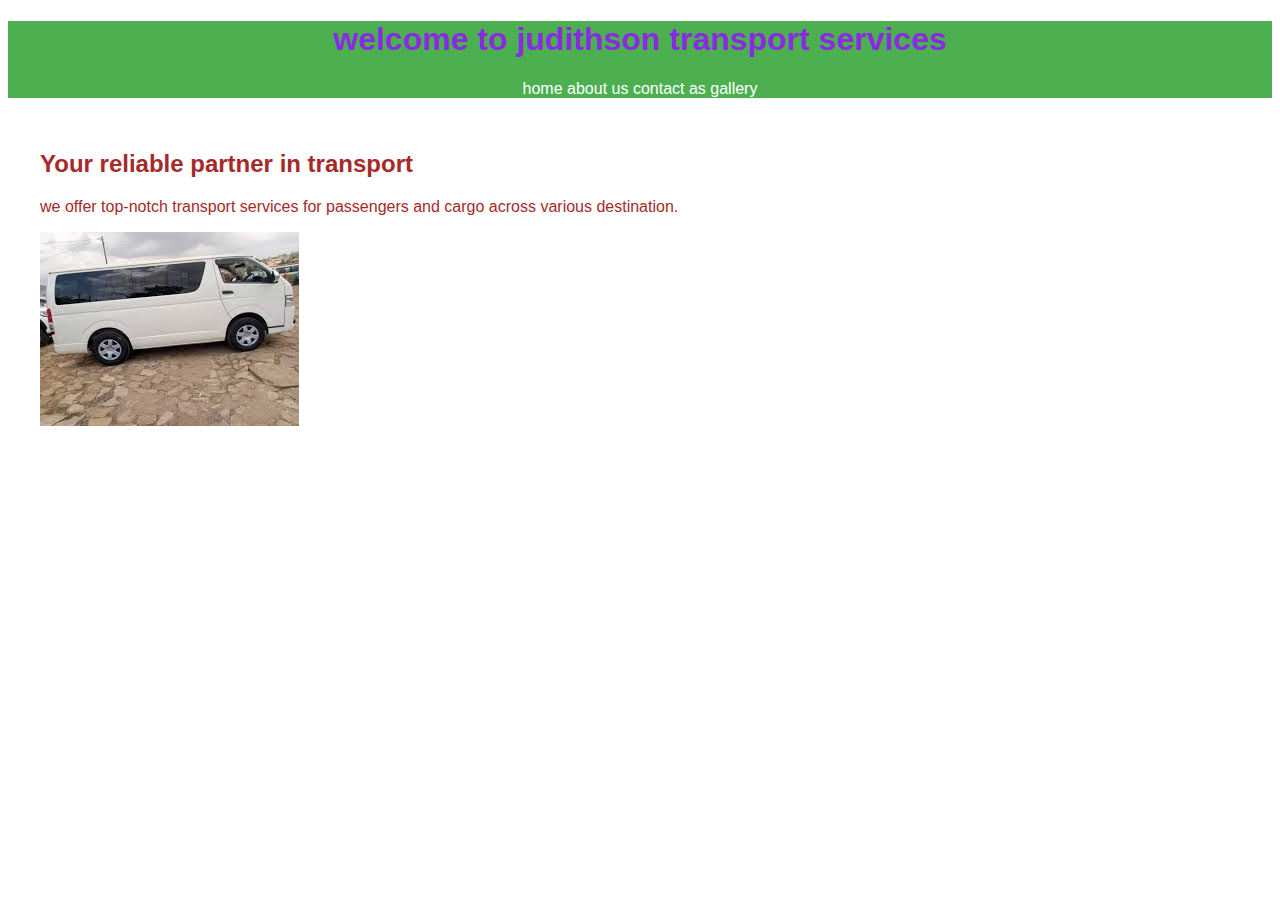
<file: index.html>
<!DOCTYPE html>
<html lang="en">
    <head>

        <meta charset="UTF-8">
        <meta name="viewport"content="width=device-width,initial=1.0">
        <title>JUDITHSON TRANSPORT SERVICES</title>
        <link rel="stylesheet" href="table.css">
    </head>
    <body> 
    <header>
        <h1>welcome to judithson transport services</h1>
        <nav>
            <a href="index.html">home</a>
            <a href="aboutus.html">about us</a>
            <a href="contactus.html">contact as</a>
            <a href="gallery.html">gallery</a>
        </nav>

    </header>
    <section>
        <h2>Your reliable partner in transport</h2>
        <p>we offer top-notch transport services for passengers and cargo across various destination.</p>
        <img src="drone.jpg" alt="judith transport services">
    </section>
</body>
</html>
</file>
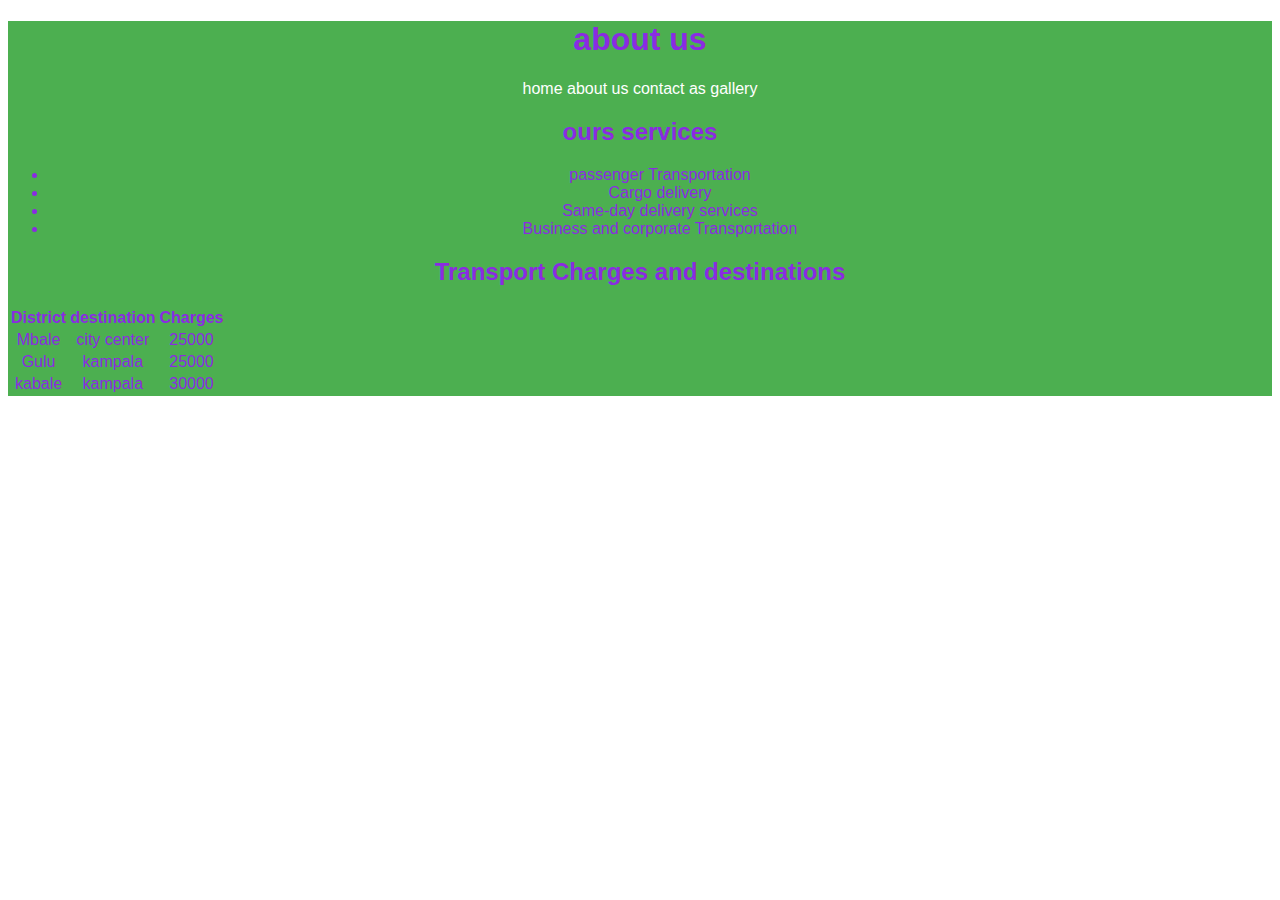
<file: aboutus.html>
<!DOCTYPE html>
<html lang="en">
<head>
    <meta charset="UTF-8">
    <meta name="viewport" content="width=device-width, initial-scale=1.0">
    <title>aboutus judithson transport services</title>
    <link rel="stylesheet" href="table.css">
</head>
<header>
<body>
    <header>
        <h1>about us</h1>
        <nav>
            <a href="index.html">home</a>
            <a href="aboutus.html">about us</a>
            <a href="contactus.html">contact as</a>
            <a href="gallery.html">gallery</a>
        </nav>
    </header>
    <sectio>
        <h2>ours services</h2>
        <ul>
            <li>passenger Transportation</li>
            <li>Cargo delivery</li>
            <li>Same-day delivery services</li>
            <li>Business and corporate Transportation</li>
        </ul>
        <h2>Transport Charges and destinations</h2>
        <table>
            <tr>
                <th>District</th>
                <th>destination</th>
                <th>Charges</th>
            </tr>
            <tr>
                <td>Mbale</td>
                <td>city center</td>
                <td>25000</td>

            </tr>
            <tr>
                <td>Gulu</td>
                <td>kampala</td>
                <td>25000</td>
            </tr>
            <tr>
                <td>kabale</td>
                <td>kampala</td>
                <td>30000</td>
            </tr>
        </table>
      
    </section>
</body>
</html>
</file>
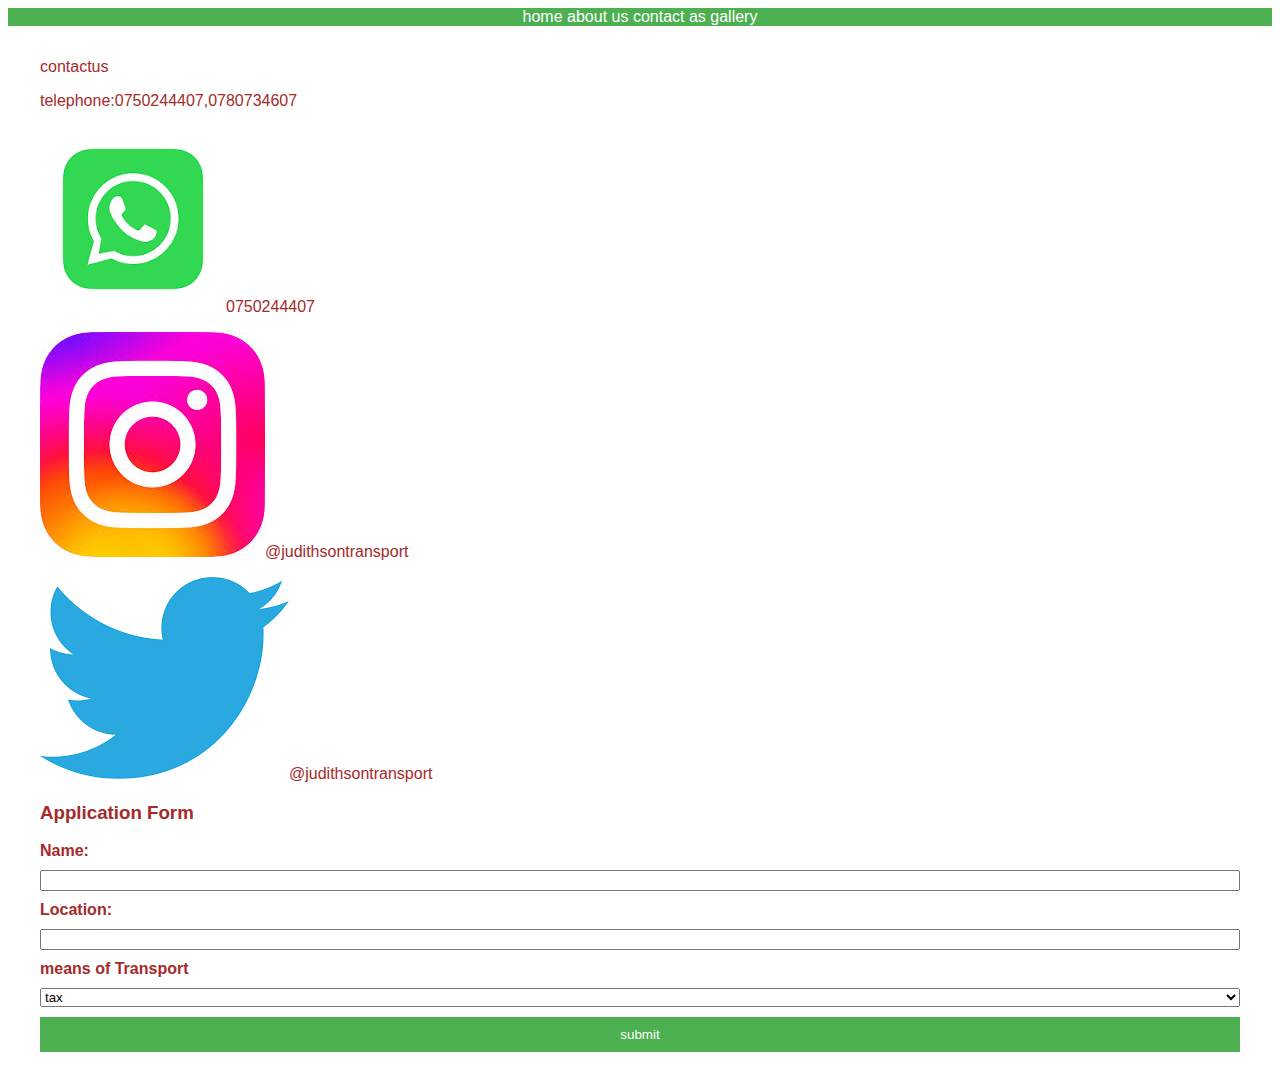
<file: contactus.html>
<!DOCTYPE html>
<html lang="en">
<head>
    <meta charset="UTF-8">
    <meta name="viewport" content="width=device-width, initial-scale=1.0">
    <title>contactus JUDITHSON TRANSPORT SERVICES</title>
    
    <link rel="stylesheet" href="table.css">
</head>
<body>
    <header>
        <nav>
            <a href="index.html">home</a>
            <a href="aboutus.html">about us</a>
            <a href="contactus.html">contact as</a>
            <a href="gallery.html">gallery</a>
        </nav>
    </header>
    <section
        <h2>contactus</h2>
        <p>telephone:0750244407,0780734607</p>
        <p><img src="whatsapp.png" alt="">0750244407</p>
        <p><img src="instagram.jpg" alt="">@judithsontransport</p>
        <p><img src="twitter.png" alt="">@judithsontransport</p>
        <h3>Application Form</h3>
        <form>
            <label
            for="name">Name:</label>
            <input 
            type="text"id="name"
            name="name "required>
            <label
            for="Location">Location:</label>
            <input
             type="text" id="Location"
             name="Location"required>
             <label 
             for="transport">means of
            Transport</label>
            <select 
            name="transport" id="transport">
            <option
             value="tax">tax</option>
             <option
              value="bus">bus</option>
              <option 
              value="Drone">drone</option>
              <option value="motorcycle">motorcycle</option>
              <option 
              value="special car">special car</option>
        </select>
        <button type="submit"> submit </button>
        </form>
    </section>
       
</body>
</html>
</file>
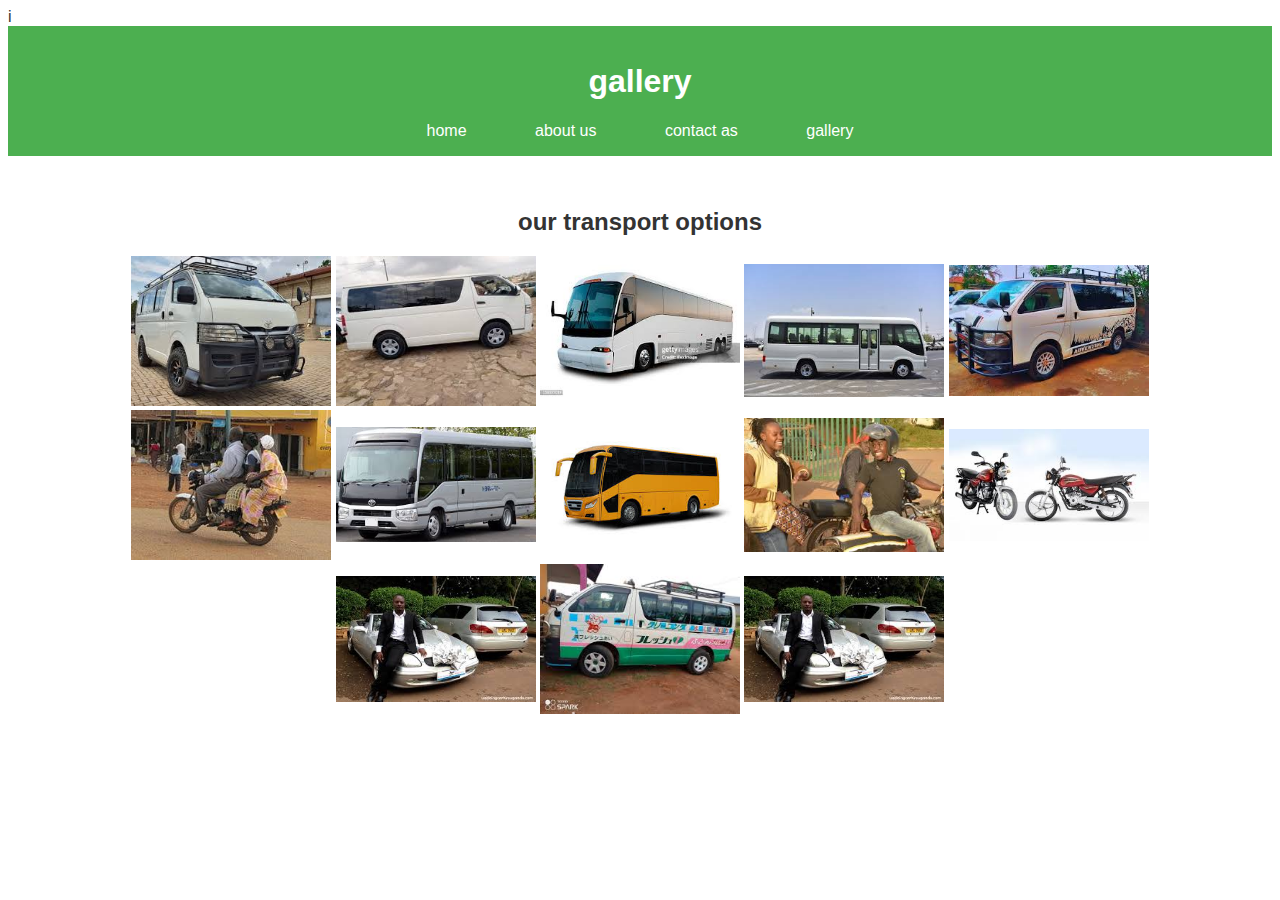
<file: gallery.html>
<!DOCTYPE html>
<html lang="en">
<head>
    <meta charset="UTF-8">
    <meta name="viewport" content="width=device-width, initial-scale=1.0">
    <title>gallery JUDITHSON TRANSPORT SERVICES</title>
    <link rel="stylesheet" href="gallery.css">
    i
</head>
<body>
    <header>
        <h1>gallery</h1>
        <nav>
          <a href="index.html">home</a>
          <a href="aboutus.html">about us</a>
          <a href="contactus.html">contact as</a>
          <a href="gallery.html">gallery</a>
      </nav>
    </header>
    <section>
      <h2>our transport options</h2>
      <div class="gallery">
        <img src="tax.jpg" alt="">
        <img src="drone.jpg" alt="">
        <img src="bus.jpg" alt="">
        <img src="coaster.jpg" alt="">
        <img src="special.jpg" alt="">
        <img src="boda.jpg" alt="">
        <img src="long.jpg" alt="">
        <img src="fantom.jpg" alt="">
        <img src="fast.jpg" alt="">
        <img src="bajaja.jpg" alt="">
        <img src="hire.jpg" alt="">
        <img src="kigage.jpg" alt="">
        <img src="hire.jpg" alt="">

      </div>
    </section>
    
</body>
</html>
</file>
<file: table.css>
body{
    font-family: Arial, Helvetica, sans-serif;
    color: brown;

}
header{
    background-color: #4caf50;
    color: blueviolet;
    text-align: center;
}
nav a{
    margin: 0rem;
    color: white;
    text-decoration: wavy;

}section {
    padding: 2rem;

}
form{
    display: flex;
    flex-direction: column;
    gap: 10px;
    
}
label{
    font-weight: bold;
}
button{
    background-color: #4caf50;
    color: white;
    padding: 10px;
    border: none;
    cursor: pointer;
}
</file>
<file: gallery.css>
body{
    font-family: Arial,sans-serif;
    color: #333;
}
header{
    background-color: #4caf50;
    color: white;
    padding: 1rem;
    text-align: center;
}
nav a{
    margin: 0 1rem;
    color: white;
    padding: 1rem;
    text-decoration: none;
}
section{
    padding: 2rem;
    text-align: center;
}
.gallery img {
    width: 200px;
    height: 150px;
    object-fit: contain;
box-sizing: var(200px);
border: radius 100px;
size: adjust 2px; 
font-variant-alternates: stylistic(2rem);

}
</file>
